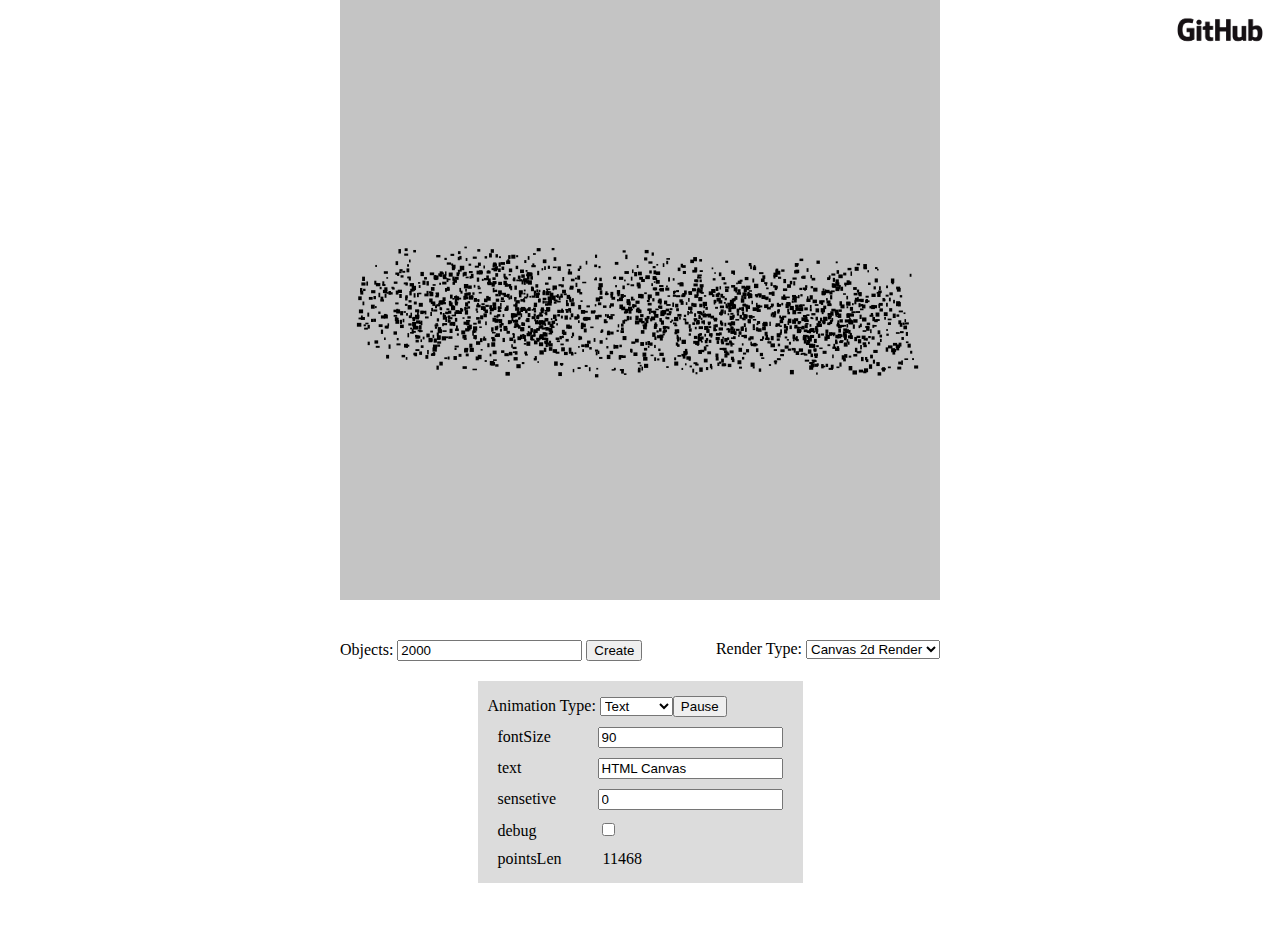
<file: index.html>
<!DOCTYPE html>
<html lang="en">

<head>
    <meta charset="UTF-8">
    <meta name="viewport" content="width=device-width, initial-scale=1.0">
    <meta http-equiv="X-UA-Compatible" content="ie=edge">
    <title>Document</title>
    <link rel="stylesheet" href="css/style.css">
</head>

<body>
    <div id="container"></div>
    <div id="frameInfo"></div>
    <div class="form">
        <div id="controllerProperties"></div>
        <div class="objectsLen">
            <label for="length">Objects:</label>
            <input id="length" type="number" value="2000" />
            <button id="btnCreate">Create</button>
        </div>
        <div class="renderType">
            <label for="renderType">Render Type: </label>
            <select id="renderType"></select>
        </div>
        <div class="animationType">
            <label for="animationType">Animation Type: </label>
            <select id="animationType"></select>
            <button id="btnPlay">Play</button>
            <div id="animationProperties"></div>
        </div>
    </div>
    <a href="https://github.com/ilopX/experiment-web-renders-html-svg-canvas2d-webGL">
        Source Code
    </a>
    <script type="module" src="src/main.js"></script>
</body>

</html>
</file>
<file: css/style.css>
body {
    margin: auto;
    width: 600px;
}

#container {
    background-color: #C4C4C4;
    height: 600px;
    width: 600px;
    position: relative;
    overflow: hidden;
}

#container > div{
    background-color: red;
    position: fixed;
    position: absolute;
}

.form {
}

.form > * {
    padding-top: 20px ;
}

#frameInfo {
    position: absolute;
    padding: 10px;
    top: 0;
    font-size: 12px;
}

.objectsLen {
    float: left;
}

.renderType {
    float: right;
}

.animationType {
    clear: both;
    display: table;
    padding: 15px 10px 5px;
    margin: 61px auto;
    background-color: gainsboro;
}

#animationProperties > div {
    margin: 10px;
}

#animationProperties > div > label {
    display: inline-block;
    width: 100px;
}

a[href="https://github.com/ilopX/experiment-web-renders-html-svg-canvas2d-webGL"] {
    position: absolute;
    top: 0;
    right: 0;
    margin: 10px;
    color: black;
    width: 100px;
    height: 40px;
    background-image: url("../GitHub_Logo.png") ;
    background-position: center; /* Center the image */
    background-repeat: no-repeat; /* Do not repeat the image */
    background-size: contain;
    font-size: 0;

}
</file>
